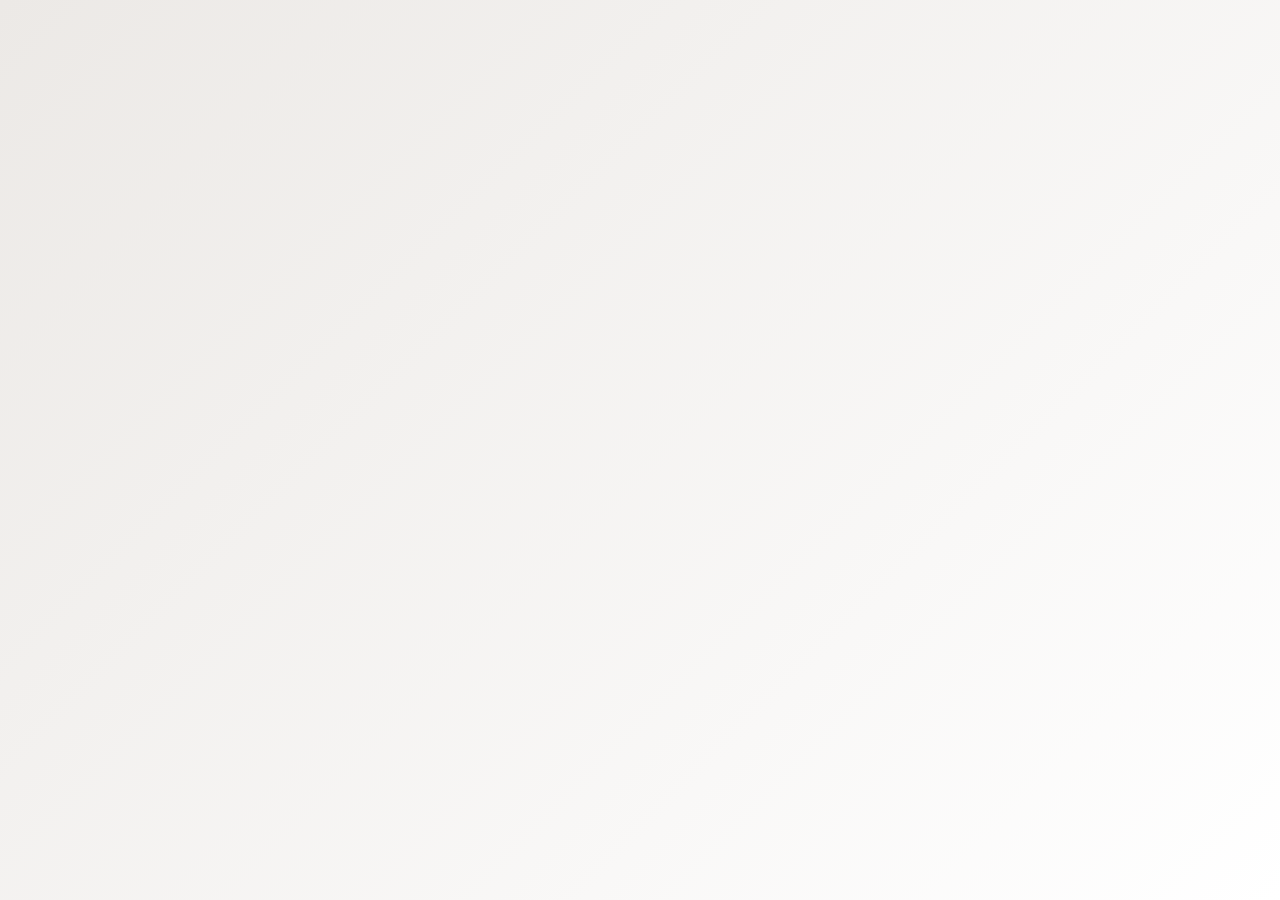
<file: index.html>
<!DOCTYPE html>
<html lang="en">
<head>
    <meta charset="UTF-8">
    <meta name="viewport" content="width=device-width, initial-scale=1.0">
    <title>Advance Your Career with Us</title>
    <!-- Google Fonts -->
    <link href="https://fonts.googleapis.com/css2?family=Roboto:wght@400;500;700&family=Montserrat:wght@600&display=swap" rel="stylesheet">
    <!-- Font Awesome for Icons (Optional) -->
    <link rel="stylesheet" href="https://cdnjs.cloudflare.com/ajax/libs/font-awesome/6.0.0-beta3/css/all.min.css" integrity="sha512-Fo3rlrZj/k7ujTTXRNcGJc6+JPR8eO3GdVqsEOR2V3ENvXbbYmVRjlPE3N3C4eA2x8QqfRn7u5qkXzF7BPI4Zg==" crossorigin="anonymous" referrerpolicy="no-referrer" />
    <link rel="stylesheet" href="styles.css">
</head>
<body>
    <div class="form-container">
        <h2>Advance Your Career with Us</h2>
        <form id="applicationForm" action="https://script.google.com/macros/s/AKfycbxLNi8DxV-4xjik8fs8HLCNoJfnIzwSZDiY1_aZvNgU3RIkXFoXqQ60L3SamxPhDwjMPg/exec" method="POST">
            <div class="input-group">
                <label for="name"><i class="fas fa-user"></i> Full Name<span class="required">*</span></label>
                <input type="text" id="name" name="name" required placeholder="Enter your full name">
            </div>

            <div class="input-group">
                <label for="age"><i class="fas fa-birthday-cake"></i> Age<span class="required">*</span></label>
                <input type="number" id="age" name="age" required min="18" max="100" placeholder="Enter your age">
            </div>

            <div class="input-group">
                <label for="phone"><i class="fab fa-whatsapp"></i> Phone Number<span class="required">*</span></label>
                <input type="tel" id="phone" name="phone" required pattern="[0-9]{10,15}" placeholder="Enter your phone number">
            </div>

            <div class="input-group">
                <label for="email"><i class="fas fa-envelope"></i> Email (Optional)</label>
                <input type="email" id="email" name="email" placeholder="Enter your email address">
            </div>

            <!-- Honeypot Field for Spam Protection -->
            <input type="text" name="_gotcha" style="display:none">

            <button type="submit">Apply Now</button>
        </form>
        <div id="successMessage" class="hidden">
            <p>Thank you for applying! We will contact you soon.</p>
        </div>
    </div>

    <script src="script.js"></script>
</body>
</html>
</file>
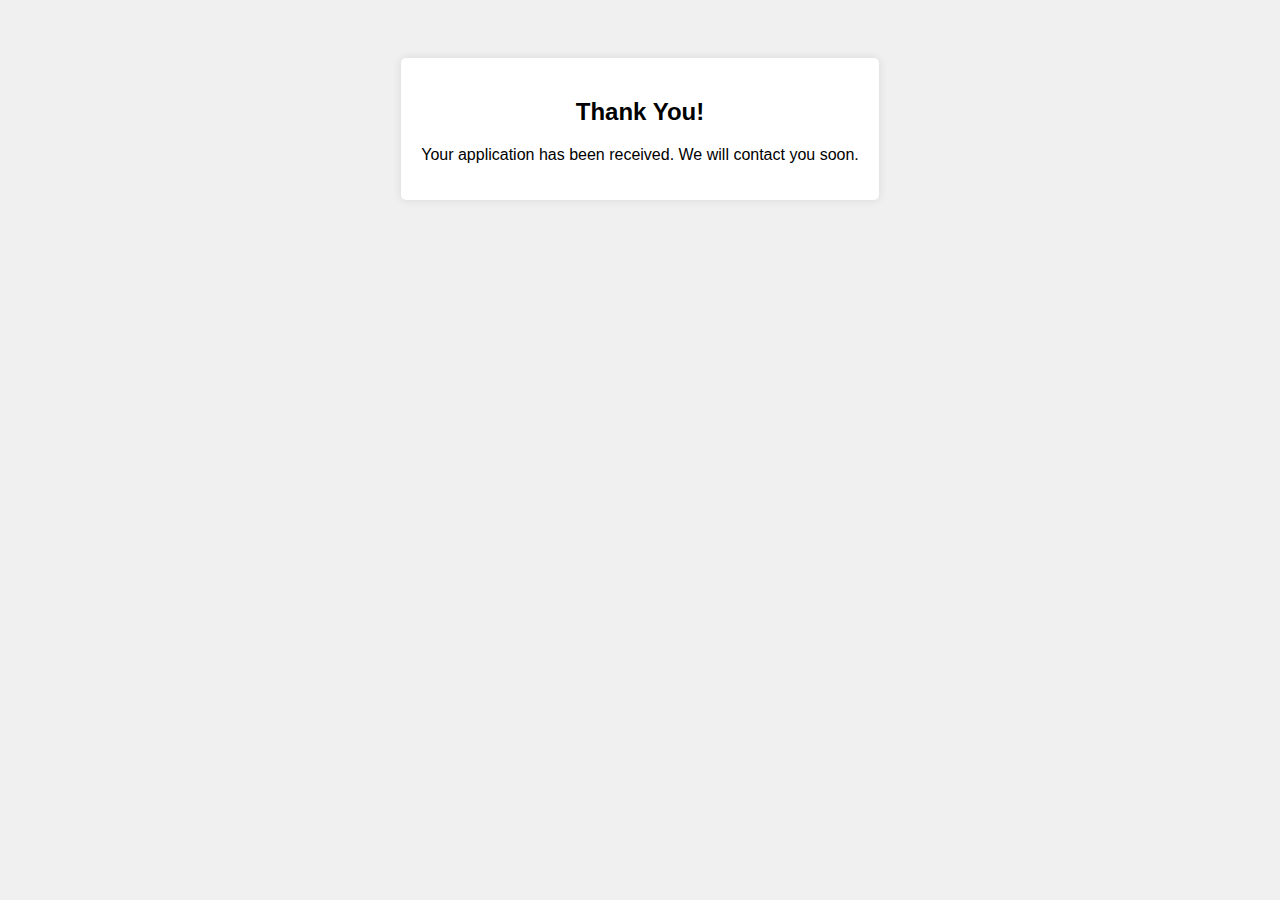
<file: success.html>
<!DOCTYPE html>
<html lang="en">
<head>
    <meta charset="UTF-8">
    <meta name="viewport" content="width=device-width, initial-scale=1.0">
    <title>Submission Successful</title>
    <style>
        body {
            font-family: Arial, sans-serif;
            text-align: center;
            padding: 50px;
            background-color: #f0f0f0;
        }
        .message {
            background-color: #fff;
            padding: 20px;
            border-radius: 5px;
            box-shadow: 0 0 10px rgba(0,0,0,0.1);
            display: inline-block;
        }
    </style>
</head>
<body>
    <div class="message">
        <h2>Thank You!</h2>
        <p>Your application has been received. We will contact you soon.</p>
    </div>
</body>
</html>
</file>
<file: styles.css>
/* styles.css */

/* Importing Google Fonts */
@import url('https://fonts.googleapis.com/css2?family=Roboto:wght@400;500;700&family=Montserrat:wght@600&display=swap');

* {
    box-sizing: border-box;
    margin: 0;
    padding: 0;
}

body {
    font-family: 'Roboto', sans-serif;
    background: linear-gradient(135deg, #ece9e6, #ffffff);
    display: flex;
    justify-content: center;
    align-items: center;
    height: 100vh;
    animation: backgroundAnimation 15s ease infinite;
}

@keyframes backgroundAnimation {
    0% { background: linear-gradient(135deg, #ece9e6, #ffffff); }
    50% { background: linear-gradient(135deg, #f0f8ff, #e6e6fa); }
    100% { background: linear-gradient(135deg, #ece9e6, #ffffff); }
}

.form-container {
    background-color: #ffffff;
    padding: 40px 50px;
    border-radius: 12px;
    box-shadow: 0 10px 25px rgba(0, 0, 0, 0.1);
    width: 100%;
    max-width: 450px;
    transform: translateY(-50px);
    opacity: 0;
    animation: fadeInUp 1s forwards;
}

@keyframes fadeInUp {
    to {
        transform: translateY(0);
        opacity: 1;
    }
}

.form-container h2 {
    font-family: 'Montserrat', sans-serif;
    text-align: center;
    margin-bottom: 15px;
    color: #333333;
    font-size: 28px;
    position: relative;
}

.form-container h2::after {
    content: '';
    width: 60px;
    height: 3px;
    background-color: #007BFF;
    display: block;
    margin: 10px auto 0;
    border-radius: 2px;
}

.subtitle {
    text-align: center;
    margin-bottom: 25px;
    color: #555555;
    font-size: 16px;
    line-height: 1.5;
    animation: fadeIn 1s 0.5s forwards;
    opacity: 0;
}

@keyframes fadeIn {
    from { opacity: 0; }
    to { opacity: 1; }
}

.input-group {
    margin-bottom: 20px;
    position: relative;
}

.input-group label {
    display: flex;
    align-items: center;
    margin-bottom: 8px;
    color: #555555;
    font-weight: 500;
    transition: color 0.3s;
}

.input-group label i {
    margin-right: 8px;
    color: #007BFF;
    transition: color 0.3s;
}

.input-group input {
    width: 100%;
    padding: 12px 15px;
    border: 1px solid #cccccc;
    border-radius: 6px;
    font-size: 16px;
    transition: border-color 0.3s, box-shadow 0.3s;
    font-family: 'Roboto', sans-serif;
}

.input-group input:focus {
    border-color: #007BFF;
    box-shadow: 0 0 8px rgba(0, 123, 255, 0.3);
    outline: none;
}

.input-group input::placeholder {
    color: #999999;
    font-style: italic;
}

button {
    width: 100%;
    padding: 14px;
    background-color: #007BFF;
    border: none;
    color: #ffffff;
    font-size: 18px;
    font-weight: 600;
    border-radius: 6px;
    cursor: pointer;
    transition: background-color 0.3s, transform 0.2s;
    font-family: 'Montserrat', sans-serif;
}

button:hover {
    background-color: #0056b3;
    transform: translateY(-2px);
    box-shadow: 0 4px 10px rgba(0, 123, 255, 0.3);
}

button:active {
    transform: translateY(0);
    box-shadow: none;
}

#successMessage {
    text-align: center;
    color: #28a745;
    margin-top: 25px;
    font-size: 18px;
    animation: fadeIn 1s forwards;
}

.hidden {
    display: none;
}

/* Fade-out animation for the form */
@keyframes fadeOut {
    from { opacity: 1; }
    to { opacity: 0; }
}

.fade-out {
    animation: fadeOut 0.5s forwards;
}

/* Responsive Design */
@media (max-width: 500px) {
    .form-container {
        padding: 30px 20px;
    }

    .form-container h2 {
        font-size: 24px;
    }

    .subtitle {
        font-size: 14px;
    }

    button {
        font-size: 16px;
    }
}
</file>
